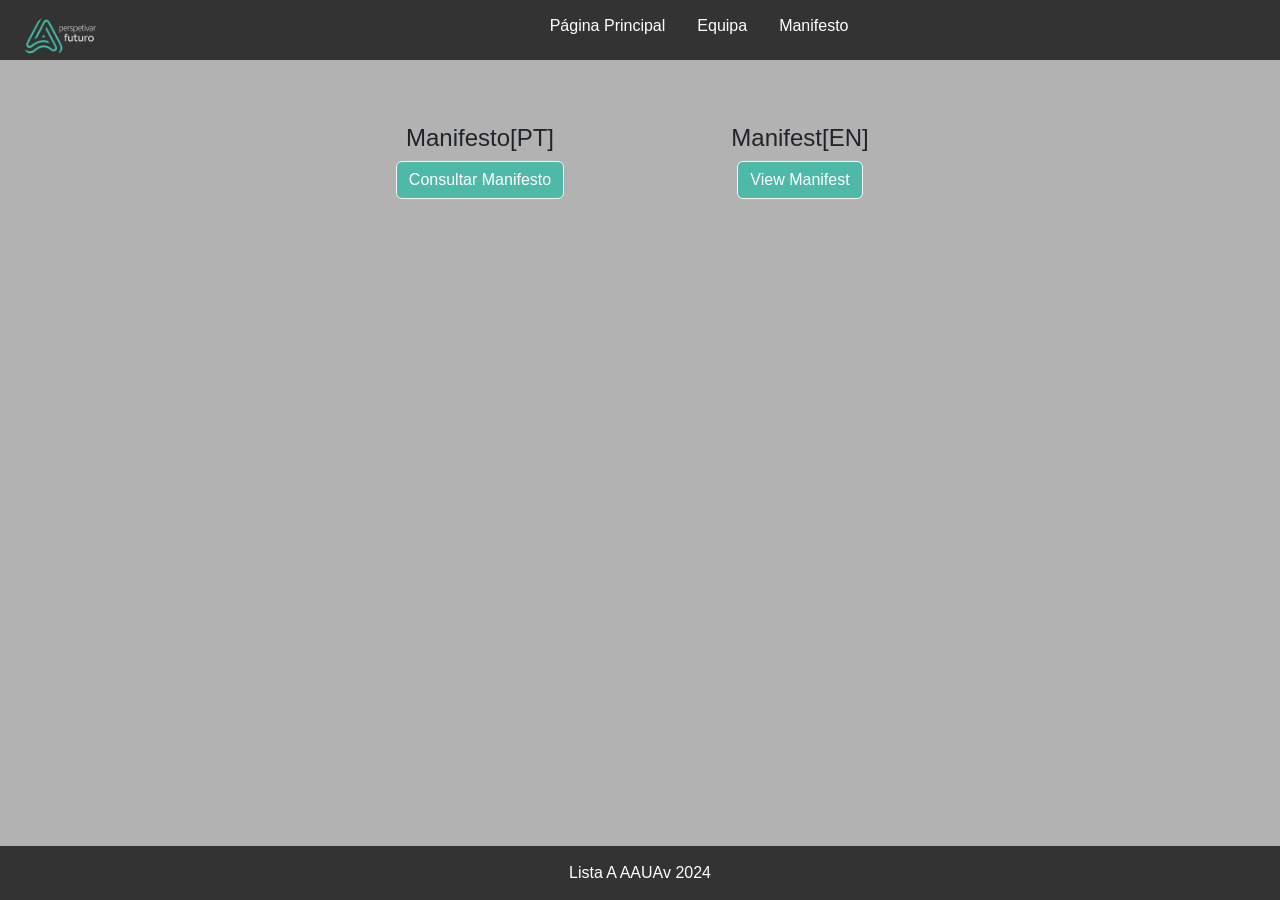
<file: manifesto.html>
<!DOCTYPE html>
<html lang="en">
<head>
    <meta charset="UTF-8" />
    <meta http-equiv="X-UA-Compatible" content="IE=edge" />
    <meta name="viewport" content="width=device-width, initial-scale=1.0" />
    <link rel="icon" type="image/png" href="logo.png">

    <link rel="stylesheet" href="https://cdnjs.cloudflare.com/ajax/libs/font-awesome/6.2.0/css/all.min.css" />
    <link href="https://cdn.jsdelivr.net/npm/bootstrap@5.0.0/dist/css/bootstrap.min.css" rel="stylesheet">
    <link rel="stylesheet" href="https://cdnjs.cloudflare.com/ajax/libs/font-awesome/5.15.1/css/all.min.css">

    <link rel="stylesheet" type="text/css" href="/team.css">
    <link rel="stylesheet" href="/navbar.css" />
    <title>Lista A - Manifesto</title>
</head>
<style>

.footer{
  display: flex;
  width: 100%;
  justify-content: center;
  align-items: center;

}


.logo img {
    max-height: 50px; /* Adjust this value based on your navbar's height */
    width: auto; /* Maintain the aspect ratio of the logo */
}

.navbar-toggle {
      cursor: pointer;
      display: inline-block;
  }

  .top-bar, .middle-bar, .bottom-bar {
      display: block;
      width: 25px;
      height: 3px;
      background-color: black;
      margin: 5px 0;
      transition: all 0.3s ease;
  }

  /* Transformations for the open state */
  .navbar-toggler.open .top-bar {
      transform: translateY(8px) rotate(45deg);
  }

  .navbar-toggler.open .middle-bar {
      opacity: 0;
  }

  .navbar-toggler.open .bottom-bar {
      transform: translateY(-8px) rotate(-45deg);
  }

  /* Set the maximum height for the image within the carousel */
  .max-height-carousel {
  max-height: 400px; /* Adjust the maximum height as needed */
  width: auto; /* Maintain aspect ratio */
}

/* Adjust the caption's position */
   .carousel-caption {
  bottom: 0;
}


.carousel-item img {
    width: 100%; /* Full width of the container */
    height: auto; /* Maintain aspect ratio */
    object-fit: cover; /* Cover the container without stretching */
}

  .container {
    display: flex;
    justify-content: center; /* Centers the carousel horizontally */
    align-items: center; /* Centers the carousel vertically */
    flex-direction: column; /* Stacks items vertically */
    max-width: 100%; /* Ensures container does not exceed the width of its parent */
  }

  .carousel {
    position: relative;
    width: 100%; /* Sets the carousel to fill the width of its container */
    max-width: 900px; /* Adjusts maximum width of the carousel as needed */
    margin: auto; /* Ensures the carousel is centered within its container */
  }


  .nav-links:hover {
    color: rgb(79, 185, 168) !important; /* Replace with your desired hover color */
    text-decoration: none; /* Optional: Removes the underline effect on hover */
}
  /* Increased top margin for larger screens */
  @media screen and (min-width: 769px) {
  .logo {
    order: 1;
  }

  
  .main-nav {
    order: 2;
    position: static;
    transform: translateX(0);
    opacity: 1;
    visibility: visible;
    flex-direction: row;
    width: auto;
    height: auto;
    background-color: transparent;
  }

  .main-nav li {
    display: inline-block;
  }

  .nav-links {
    padding: 14px 16px;
  }

  .navbar-toggle {
    display: none;
  }
}

.carousel-container {
  display: flex;
  justify-content: center; /* Centers the carousel horizontally */
  align-items: center; /* Centers the carousel vertically */
  flex-direction: column; /* Stacks items vertically */
  max-width: 100%; /* Ensures container does not exceed the width of its parent */
}

.row {
  display: flex;
  justify-content: center; /* Centers the items horizontally */
  flex-wrap: wrap; /* Allows items to wrap in smaller screens */
}

/* Set a maximum width for the cards */
.card {
  max-width: 300px; /* Adjust the maximum width as needed */
  margin: auto; /* Center the cards within the column */
  background-color: rgb(178, 178, 178); /* Set the background color */
  
  




}

.my-custom-card {
  border: none;
  box-shadow: none;
  
}
.my-custom-button {
    background-color: rgb(79, 185, 168) !important; /* Replace with your desired color */
    border-color: whitesmoke !important; /* Optional: if you want a specific border color */
    box-shadow: none !important; /* Optional: if you don't want the button to be focused after clicking */
}

.carousel {
  position: relative;
  width: 100%; /* Sets the carousel to fill the width of its container */
  max-width: 900px; /* Adjusts maximum width of the carousel as needed */
  margin: auto; /* Ensures the carousel is centered within its container */
}
  /* Padding for mobile screens */
  @media screen and (max-width: 768px) {
    .navbar-toggle {
      display: inline-block;
    }
  }

  </style>
<body style="background-color: rgb(178, 178, 178);">
  <nav class="navbar">
    <span class="navbar-toggle navbar-toggler" id="js-navbar-toggle">
        <span class="top-bar"></span>
        <span class="middle-bar"></span>
        <span class="bottom-bar"></span>
    </span>
    <a href="/index.html" class="logo">
      <img src="logo2.png" alt="Your Logo">
  </a>    <ul class="main-nav" id="js-menu">
        <li>
            <a href="/index.html" class="nav-links">Página Principal</a>
        </li>
        <li>
            <a href="/equipa.html" class="nav-links">Equipa</a>
        </li>
        <li>
            <a href="/manifesto.html" class="nav-links">Manifesto</a>
        </li>
    </ul>
</nav>
<br>
<br>
<section class="carousel-container">
  <div class="row col-md-6 col-lg-6">
      <div class="col-md-6 col-12">
        <div class="card my-custom-card card mb-3">
          <!-- <img class="card-img-top" src="path_to_portuguese_manifest_image.png" alt="Manifesto Portuguese Version"> -->
          <div class="card-body d-flex flex-column justify-content-center align-items-center">
            <h4 class="card-title">Manifesto[PT]</h4>
            <a href="Manifesto - PT.pdf" class="btn btn-primary my-custom-button">Consultar Manifesto</a>
          </div>
        </div>
      </div>

      <div class="col-md-6 col-12">
        <div class="card my-custom-card mb-3">
          <!-- <img class="card-img-top" src="path_to_english_manifest_image.png" alt="Manifesto English Version"> -->
          <div class="card-body d-flex flex-column justify-content-center align-items-center">
            <h4 class="card-title">Manifest[EN]</h4>
            <a href="Manifesto - ENG.pdf" class="btn btn-primary my-custom-button">View Manifest</a>
          </div>
        </div>
      </div>
    </div>
  </section>


  <footer class="footer">
    Lista A AAUAv 2024
</footer>
  <script src="https://cdn.jsdelivr.net/npm/bootstrap@5.0.0/dist/js/bootstrap.bundle.min.js"></script>
    <script src="/script.js"></script>
    <script src="/nav.js"></script>
    <script>
        document.addEventListener('DOMContentLoaded', function () {
            var navbarToggle = document.getElementById('js-navbar-toggle');
            var menu = document.getElementById('js-menu');
    
            // Toggle the menu on click
            navbarToggle.addEventListener('click', function () {
                this.classList.toggle('open');
                menu.classList.toggle('open'); // Assuming you have some CSS to show/hide the menu
            });
    
            // Close the menu when clicking outside
            document.addEventListener('click', function (event) {
                var isClickInsideNavbar = navbarToggle.contains(event.target);
                var isClickInsideMenu = menu.contains(event.target);
    
                if (!isClickInsideNavbar && !isClickInsideMenu) {
                    navbarToggle.classList.remove('open');
                    menu.classList.remove('open'); // Hide the menu
                }
            });
        });
    </script>

</body>
</html>
</file>
<file: team.css>
/* Custom styles for mobile-first design */
.team-sector {
    margin-top: 15px; /* Spacing for readability */
}
body {
    margin: 0;
    padding: 0;
    font-family: Arial, sans-serif; /* Choose your preferred font */
    position: relative;
    min-height: 100vh; /* Ensure that the content takes up at least the full viewport height */
}

/* Style the footer */
footer {
    background-color: #333; /* Change to your desired background color */
    color: white; /* Text color */
    text-align: center;
    padding: 15px 0; /* Adjust padding to make it thinner */
    position: fixed; /* Make the footer fixed */
    bottom: 0;
    left: 0;
    width: 100%;
}

/* Adjust styles for smaller screens (mobile) */
@media screen and (max-width: 600px) {
    footer {
        font-size: 14px; /* Adjust font size for smaller screens */
    }
}
</file>
<file: navbar.css>
body {
  font-family: 'Bold', sans-serif;
  font-family: 'Titillium Web', sans-serif;
}

.navbar {
  height: 60px;
  background-color: #333;
  color: white;
  display: flex;
  justify-content: space-between; /* Ensures elements are spaced apart */
  align-items: center;
  padding: 0 20px;
  z-index: 2000; /* Ensuring navbar is above the menu */
  position: relative; /* Required for z-index to work correctly */
}

.main-nav {
  list-style-type: none;
  position: fixed;
  top: 60px;
  left: 0;
  width: 250px;
  height: 100%;
  background-color: #333;
  flex-direction: column;
  z-index: 1000; 
  transform: translateX(-100%);
  transition: transform 0.3s ease-in-out, opacity 0.3s ease-in-out, visibility 0.3s;
  opacity: 0;
  visibility: hidden;
}

.nav-links {
  color: white;
  text-decoration: none;
  padding: 14px 16px;
  display: block;
}


.navbar-toggle {
  display: none;
  cursor: pointer;
  order: 2; /* Position the hamburger icon last */
}

.navbar-toggle span {
  display: block;
  width: 25px; /* Adjust as needed */
  height: 3px; /* Adjust as needed */
  background-color: white; /* Make it visible against the navbar */
  margin: 5px 0;
  transition: all 0.3s ease-in-out;
}


.logo {
  color: rgb(255, 255, 255);
  text-decoration: none;
  font-size: 22px;
  order: 1; /* Position the logo first */
}

.main-nav.active {
  transform: translateX(0%); /* Slide in menu */
  opacity: 1;
  visibility: visible; /* Make menu visible */
}

/* Adjusting the display of the main-nav for non-mobile view */
@media screen and (min-width: 769px) {
  .logo {
   order: 1;
  }

  .main-nav {
    display: flex;
    justify-content: center; /* Center the navigation items */
    flex-grow: 1; /* Allows the navigation to expand and utilize the available space */
    /* Resetting positioning properties if they were set for mobile view */
    position: static;
    transform: none;
    opacity: 1;
    visibility: visible;
    background-color: transparent;
  }

  .main-nav li {
    display: inline-block;
  }

  .navbar-toggle {
    display: none; /* Hide the hamburger icon */
  }
}

/* Mobile view specific styles */
@media screen and (max-width: 768px) {
  .navbar-toggle {
    display: block;
  }

  .main-nav.active {
    display: flex;
  }
}
</file>
